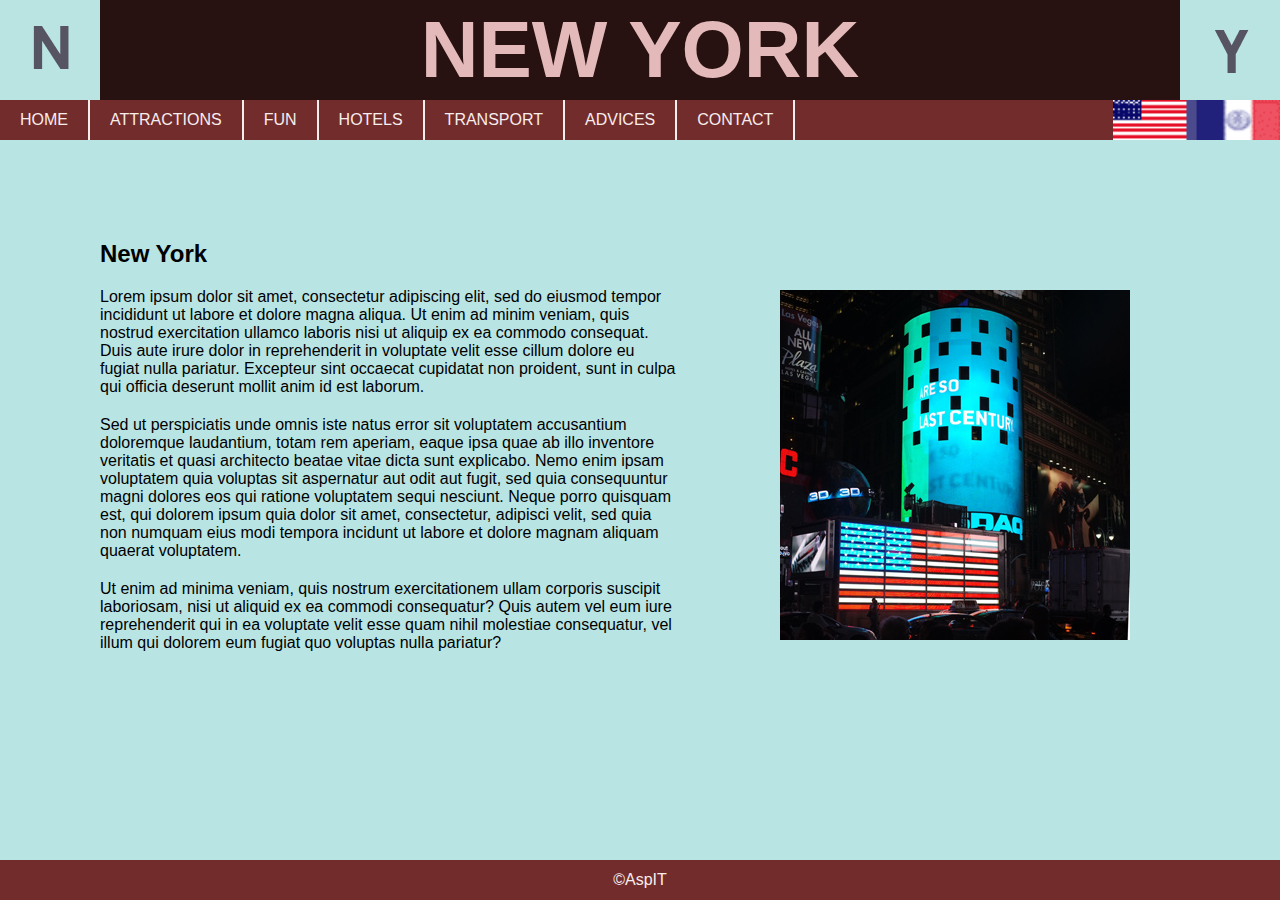
<file: Floats, Flexbox, Variables - New York/index.html>
<!DOCTYPE html>
<html lang="en">
<head>
    <meta charset="UTF-8">
    <meta name="viewport" content="width=device-width, initial-scale=1.0">
    <link a href="css/style.css" type="text/css" rel="stylesheet">
    <title>New York</title>
</head>
<body>
    <header>
        <a href="index.html">
            <img src="img/N.jpg" class="left">
        
        
        <h1>New York</h1>
        
        <img src="img/y.jpg" class="right"></a>
    </header>

    <nav>
        <ul>
            <li><a href="index.html">HOME</a></li>
            <li><a href="attractions.html">ATTRACTIONS</a></li>
            <li><a href="fun.html">FUN</a></li>
            <li><a href="hotels.html">HOTELS</a></li>
            <li><a href="transport.html">TRANSPORT</a></li>
            <li><a href="advices.html">ADVICES</a></li>
            <li><a href="contact.html" class="noborder">CONTACT</a></li>
        </ul>

        <img src="img/bothflags.png">
    </nav>

    <main>
        <section>
            <article>
                <div class="left-column">
                    <h2>New York</h2>

                    <p>Lorem ipsum dolor sit amet, consectetur adipiscing elit, sed do eiusmod tempor incididunt ut labore et dolore magna aliqua. Ut enim ad minim veniam, quis nostrud exercitation ullamco laboris nisi ut aliquip ex ea commodo consequat. Duis aute irure dolor in reprehenderit in voluptate velit esse cillum dolore eu fugiat nulla pariatur. Excepteur sint occaecat cupidatat non proident, sunt in culpa qui officia deserunt mollit anim id est laborum.</p>

                    <p>Sed ut perspiciatis unde omnis iste natus error sit voluptatem accusantium doloremque laudantium, totam rem aperiam, eaque ipsa quae ab illo inventore veritatis et quasi architecto beatae vitae dicta sunt explicabo. Nemo enim ipsam voluptatem quia voluptas sit aspernatur aut odit aut fugit, sed quia consequuntur magni dolores eos qui ratione voluptatem sequi nesciunt. Neque porro quisquam est, qui dolorem ipsum quia dolor sit amet, consectetur, adipisci velit, sed quia non numquam eius modi tempora incidunt ut labore et dolore magnam aliquam quaerat voluptatem.</p>

                    <p>Ut enim ad minima veniam, quis nostrum exercitationem ullam corporis suscipit laboriosam, nisi ut aliquid ex ea commodi consequatur? Quis autem vel eum iure reprehenderit qui in ea voluptate velit esse quam nihil molestiae consequatur, vel illum qui dolorem eum fugiat quo voluptas nulla pariatur?</p>
                </div>

                <div class="right-column">
                    <img src="img/forside.jpg">
                </div>

               
            </article>
        </section>

    </main>

    <footer>
        <p>&#169;AspIT</p>
    </footer>
    
</body>
</html>
</file>
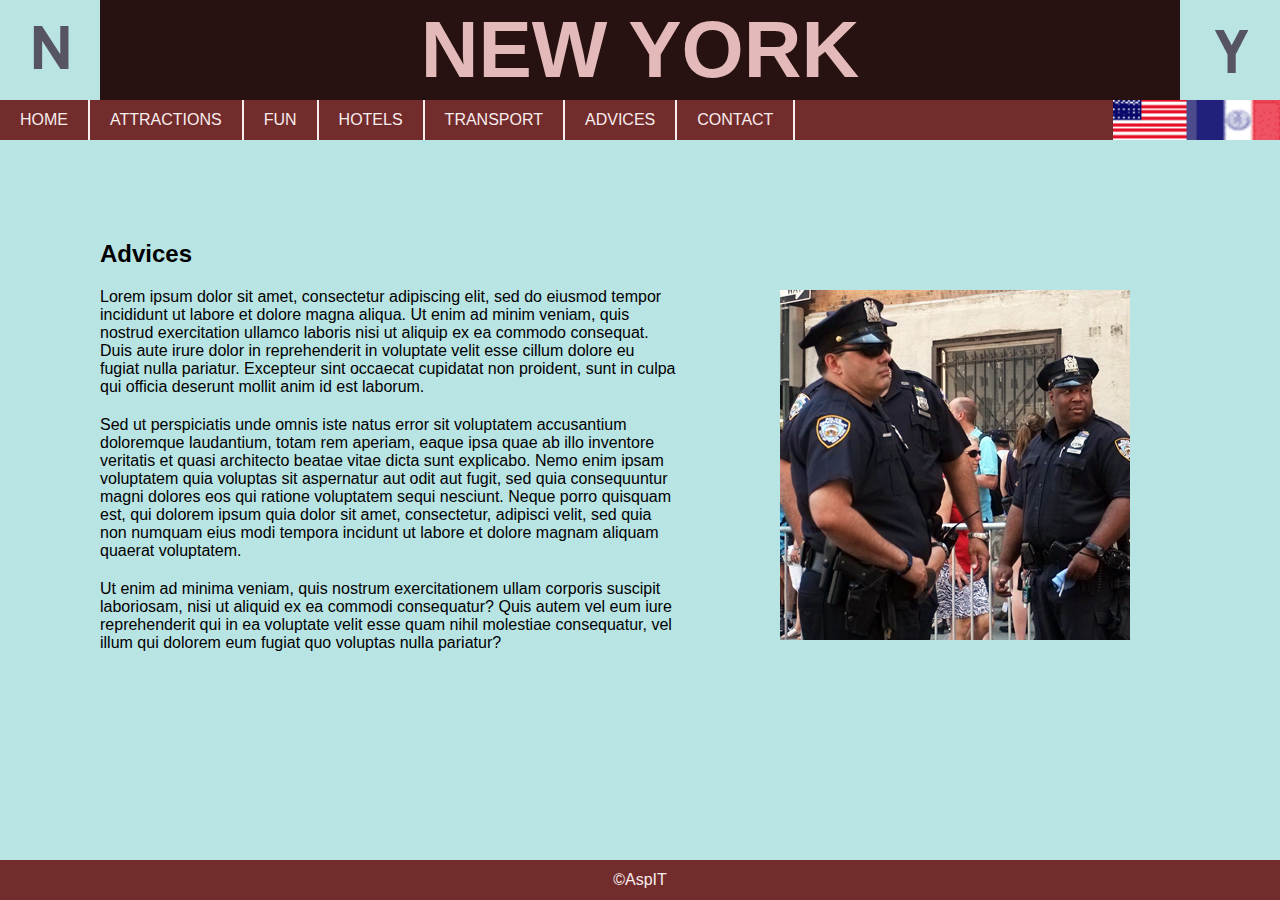
<file: Floats, Flexbox, Variables - New York/advices.html>
<!DOCTYPE html>
<html lang="en">
<head>
    <meta charset="UTF-8">
    <meta name="viewport" content="width=device-width, initial-scale=1.0">
    <link a href="css/style.css" type="text/css" rel="stylesheet">
    <title>New York</title>
</head>
<body>
    <header>
        <a href="index.html">
            <img src="img/N.jpg" class="left">
        <div><h1>New York</h1></div>
        <img src="img/y.jpg" class="right"></a>
    </header>

    <nav>
        <ul>
            <li><a href="index.html">HOME</a></li>
            <li><a href="attractions.html">ATTRACTIONS</a></li>
            <li><a href="fun.html">FUN</a></li>
            <li><a href="hotels.html">HOTELS</a></li>
            <li><a href="transport.html">TRANSPORT</a></li>
            <li><a href="advices.html">ADVICES</a></li>
            <li><a href="contact.html" class="noborder">CONTACT</a></li>
        </ul>

        <img src="img/bothflags.png">
    </nav>

    <main>
        <section>
            <article>
                <div class="left-column">
                    <h2>Advices</h2>

                    <p>Lorem ipsum dolor sit amet, consectetur adipiscing elit, sed do eiusmod tempor incididunt ut labore et dolore magna aliqua. Ut enim ad minim veniam, quis nostrud exercitation ullamco laboris nisi ut aliquip ex ea commodo consequat. Duis aute irure dolor in reprehenderit in voluptate velit esse cillum dolore eu fugiat nulla pariatur. Excepteur sint occaecat cupidatat non proident, sunt in culpa qui officia deserunt mollit anim id est laborum.</p>

                    <p>Sed ut perspiciatis unde omnis iste natus error sit voluptatem accusantium doloremque laudantium, totam rem aperiam, eaque ipsa quae ab illo inventore veritatis et quasi architecto beatae vitae dicta sunt explicabo. Nemo enim ipsam voluptatem quia voluptas sit aspernatur aut odit aut fugit, sed quia consequuntur magni dolores eos qui ratione voluptatem sequi nesciunt. Neque porro quisquam est, qui dolorem ipsum quia dolor sit amet, consectetur, adipisci velit, sed quia non numquam eius modi tempora incidunt ut labore et dolore magnam aliquam quaerat voluptatem.</p>

                    <p>Ut enim ad minima veniam, quis nostrum exercitationem ullam corporis suscipit laboriosam, nisi ut aliquid ex ea commodi consequatur? Quis autem vel eum iure reprehenderit qui in ea voluptate velit esse quam nihil molestiae consequatur, vel illum qui dolorem eum fugiat quo voluptas nulla pariatur?</p>
                </div>

                <div class="right-column">
                    <img src="img/advices.jpg">
                </div>

               
            </article>
        </section>

    </main>

    <footer>
        <p>&#169;AspIT</p>
    </footer>
    
</body>
</html>
</file>
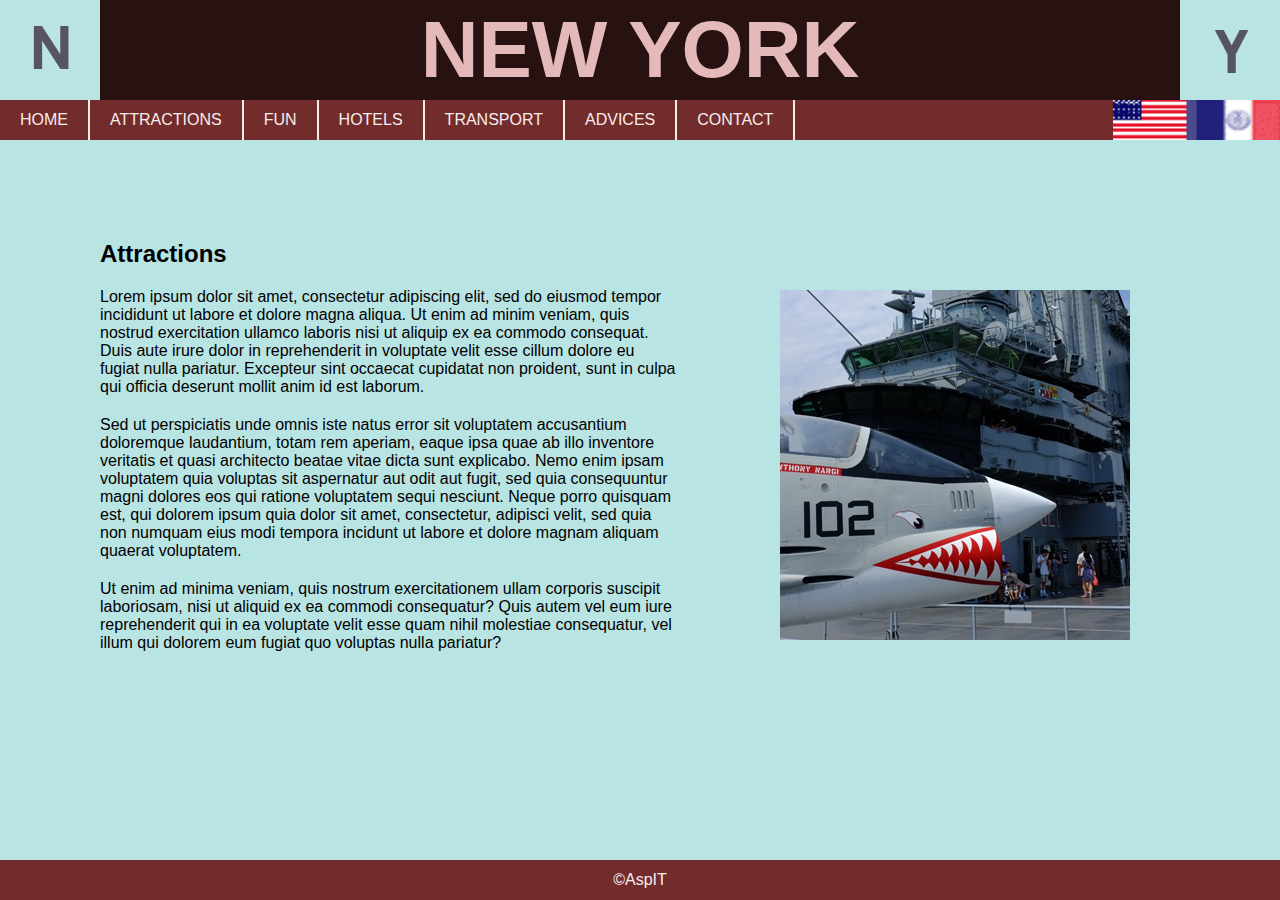
<file: Floats, Flexbox, Variables - New York/attractions.html>
<!DOCTYPE html>
<html lang="en">
<head>
    <meta charset="UTF-8">
    <meta name="viewport" content="width=device-width, initial-scale=1.0">
    <link a href="css/style.css" type="text/css" rel="stylesheet">
    <title>New York</title>
</head>
<body>
    <header>
        <a href="index.html">
            <img src="img/N.jpg" class="left">
        <div><h1>New York</h1></div>
        <img src="img/y.jpg" class="right"></a>
    </header>

    <nav>
        <ul>
            <li><a href="index.html">HOME</a></li>
            <li><a href="attractions.html">ATTRACTIONS</a></li>
            <li><a href="fun.html">FUN</a></li>
            <li><a href="hotels.html">HOTELS</a></li>
            <li><a href="transport.html">TRANSPORT</a></li>
            <li><a href="advices.html">ADVICES</a></li>
            <li><a href="contact.html" class="noborder">CONTACT</a></li>
        </ul>

        <img src="img/bothflags.png">
    </nav>

    <main>
        <section>
            <article>
                <div class="left-column">
                    <h2>Attractions</h2>

                    <p>Lorem ipsum dolor sit amet, consectetur adipiscing elit, sed do eiusmod tempor incididunt ut labore et dolore magna aliqua. Ut enim ad minim veniam, quis nostrud exercitation ullamco laboris nisi ut aliquip ex ea commodo consequat. Duis aute irure dolor in reprehenderit in voluptate velit esse cillum dolore eu fugiat nulla pariatur. Excepteur sint occaecat cupidatat non proident, sunt in culpa qui officia deserunt mollit anim id est laborum.</p>

                    <p>Sed ut perspiciatis unde omnis iste natus error sit voluptatem accusantium doloremque laudantium, totam rem aperiam, eaque ipsa quae ab illo inventore veritatis et quasi architecto beatae vitae dicta sunt explicabo. Nemo enim ipsam voluptatem quia voluptas sit aspernatur aut odit aut fugit, sed quia consequuntur magni dolores eos qui ratione voluptatem sequi nesciunt. Neque porro quisquam est, qui dolorem ipsum quia dolor sit amet, consectetur, adipisci velit, sed quia non numquam eius modi tempora incidunt ut labore et dolore magnam aliquam quaerat voluptatem.</p>

                    <p>Ut enim ad minima veniam, quis nostrum exercitationem ullam corporis suscipit laboriosam, nisi ut aliquid ex ea commodi consequatur? Quis autem vel eum iure reprehenderit qui in ea voluptate velit esse quam nihil molestiae consequatur, vel illum qui dolorem eum fugiat quo voluptas nulla pariatur?</p>
                </div>

                <div class="right-column">
                    <img src="img/attractions.jpg">
                </div>

               
            </article>
        </section>

    </main>

    <footer>
        <p>&#169;AspIT</p>
    </footer>
    
</body>
</html>
</file>
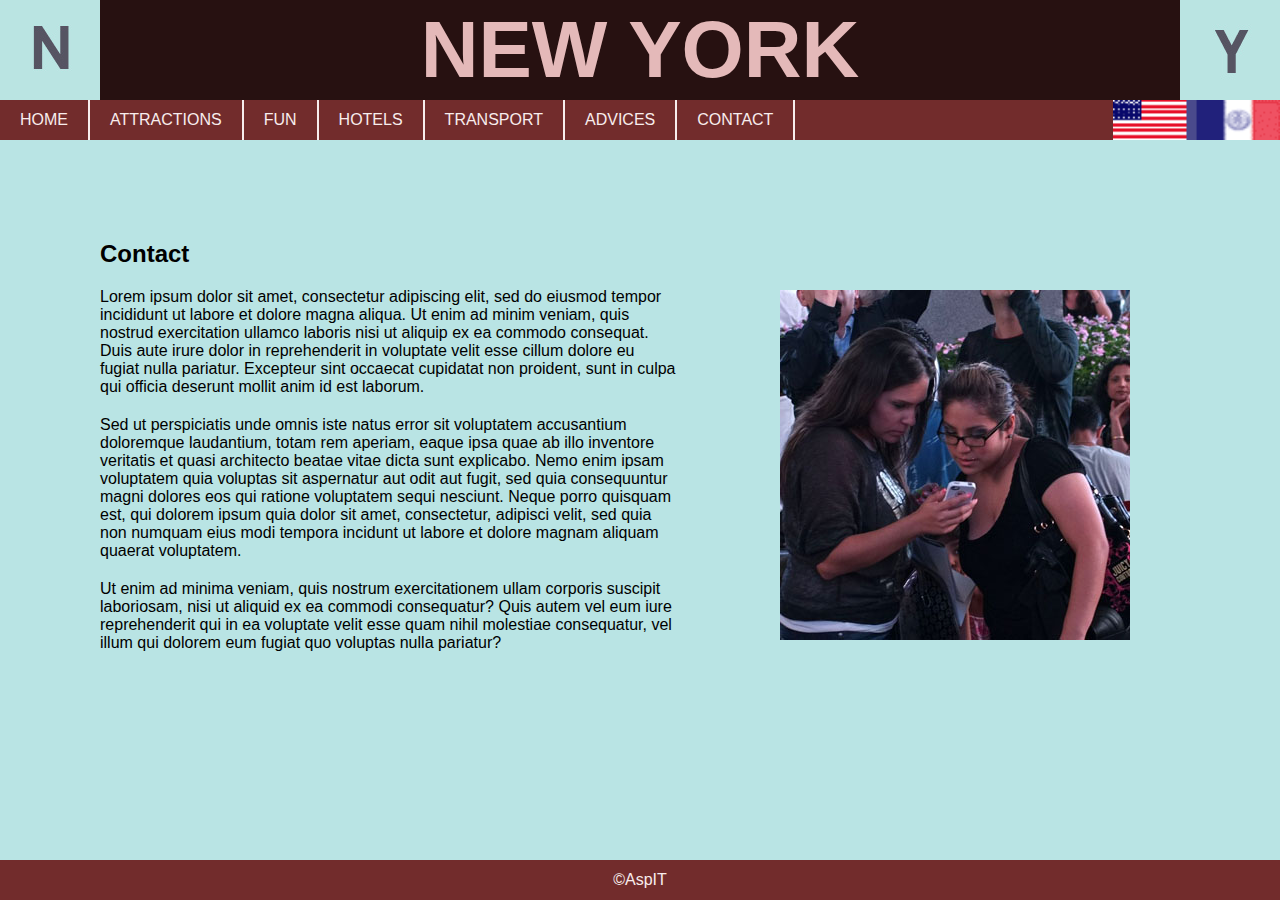
<file: Floats, Flexbox, Variables - New York/contact.html>
<!DOCTYPE html>
<html lang="en">
<head>
    <meta charset="UTF-8">
    <meta name="viewport" content="width=device-width, initial-scale=1.0">
    <link a href="css/style.css" type="text/css" rel="stylesheet">
    <title>New York</title>
</head>
<body>
    <header>
        <a href="index.html">
            <img src="img/N.jpg" class="left">
        <div><h1>New York</h1></div>
        <img src="img/y.jpg" class="right"></a>
    </header>

    <nav>
        <ul>
            <li><a href="index.html">HOME</a></li>
            <li><a href="attractions.html">ATTRACTIONS</a></li>
            <li><a href="fun.html">FUN</a></li>
            <li><a href="hotels.html">HOTELS</a></li>
            <li><a href="transport.html">TRANSPORT</a></li>
            <li><a href="advices.html">ADVICES</a></li>
            <li><a href="contact.html" class="noborder">CONTACT</a></li>
        </ul>

        <img src="img/bothflags.png">
    </nav>

    <main>
        <section>
            <article>
                <div class="left-column">
                    <h2>Contact</h2>

                    <p>Lorem ipsum dolor sit amet, consectetur adipiscing elit, sed do eiusmod tempor incididunt ut labore et dolore magna aliqua. Ut enim ad minim veniam, quis nostrud exercitation ullamco laboris nisi ut aliquip ex ea commodo consequat. Duis aute irure dolor in reprehenderit in voluptate velit esse cillum dolore eu fugiat nulla pariatur. Excepteur sint occaecat cupidatat non proident, sunt in culpa qui officia deserunt mollit anim id est laborum.</p>

                    <p>Sed ut perspiciatis unde omnis iste natus error sit voluptatem accusantium doloremque laudantium, totam rem aperiam, eaque ipsa quae ab illo inventore veritatis et quasi architecto beatae vitae dicta sunt explicabo. Nemo enim ipsam voluptatem quia voluptas sit aspernatur aut odit aut fugit, sed quia consequuntur magni dolores eos qui ratione voluptatem sequi nesciunt. Neque porro quisquam est, qui dolorem ipsum quia dolor sit amet, consectetur, adipisci velit, sed quia non numquam eius modi tempora incidunt ut labore et dolore magnam aliquam quaerat voluptatem.</p>

                    <p>Ut enim ad minima veniam, quis nostrum exercitationem ullam corporis suscipit laboriosam, nisi ut aliquid ex ea commodi consequatur? Quis autem vel eum iure reprehenderit qui in ea voluptate velit esse quam nihil molestiae consequatur, vel illum qui dolorem eum fugiat quo voluptas nulla pariatur?</p>
                </div>

                <div class="right-column">
                    <img src="img/contact.jpg">
                </div>

               
            </article>
        </section>

    </main>

    <footer>
        <p>&#169;AspIT</p>
    </footer>
    
</body>
</html>
</file>
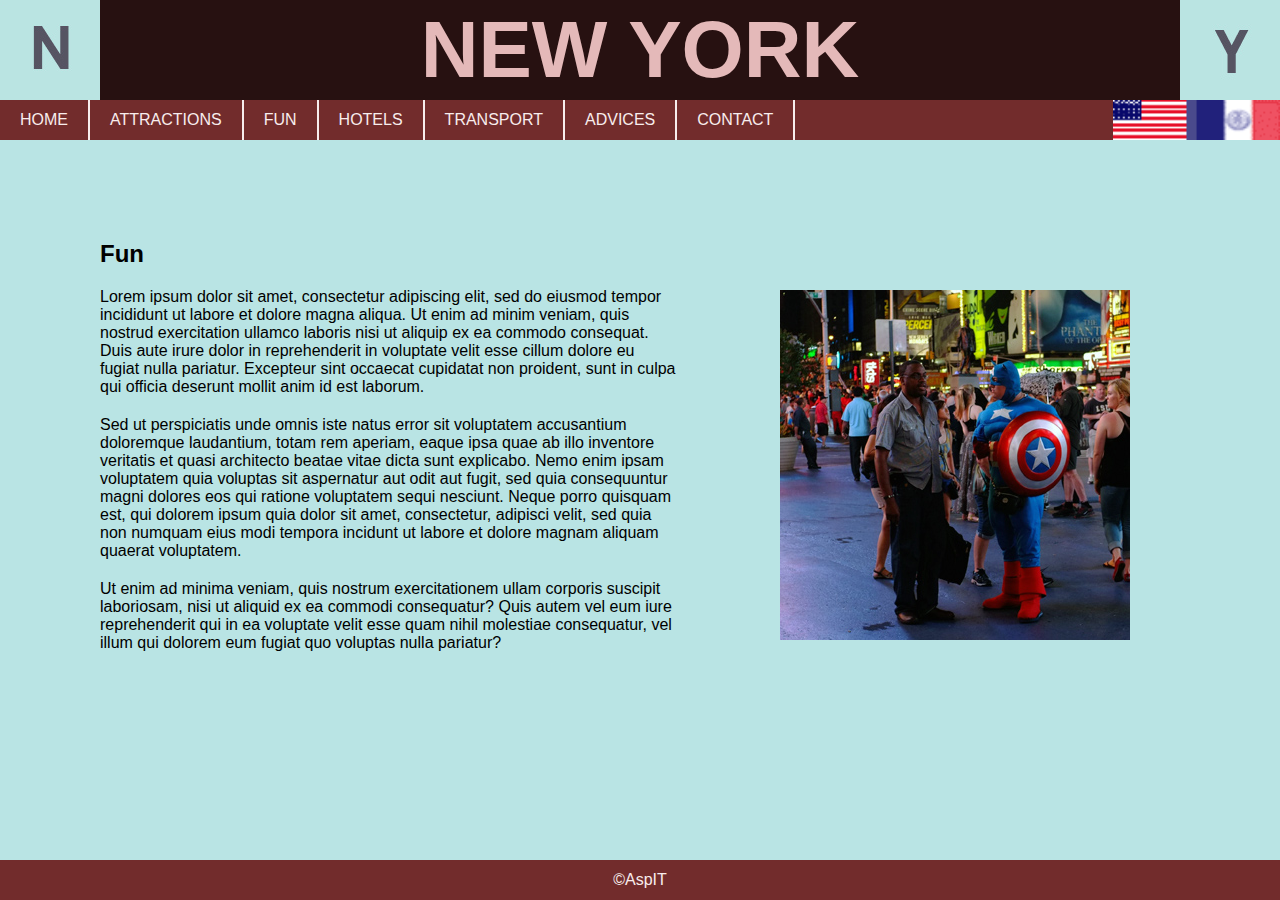
<file: Floats, Flexbox, Variables - New York/fun.html>
<!DOCTYPE html>
<html lang="en">
<head>
    <meta charset="UTF-8">
    <meta name="viewport" content="width=device-width, initial-scale=1.0">
    <link a href="css/style.css" type="text/css" rel="stylesheet">
    <title>New York</title>
</head>
<body>
    <header>
        <a href="index.html">
            <img src="img/N.jpg" class="left">
        <div><h1>New York</h1></div>
        <img src="img/y.jpg" class="right"></a>
    </header>

    <nav>
        <ul>
            <li><a href="index.html">HOME</a></li>
            <li><a href="attractions.html">ATTRACTIONS</a></li>
            <li><a href="fun.html">FUN</a></li>
            <li><a href="hotels.html">HOTELS</a></li>
            <li><a href="transport.html">TRANSPORT</a></li>
            <li><a href="advices.html">ADVICES</a></li>
            <li><a href="contact.html" class="noborder">CONTACT</a></li>
        </ul>

        <img src="img/bothflags.png">
    </nav>

    <main>
        <section>
            <article>
                <div class="left-column">
                    <h2>Fun</h2>

                    <p>Lorem ipsum dolor sit amet, consectetur adipiscing elit, sed do eiusmod tempor incididunt ut labore et dolore magna aliqua. Ut enim ad minim veniam, quis nostrud exercitation ullamco laboris nisi ut aliquip ex ea commodo consequat. Duis aute irure dolor in reprehenderit in voluptate velit esse cillum dolore eu fugiat nulla pariatur. Excepteur sint occaecat cupidatat non proident, sunt in culpa qui officia deserunt mollit anim id est laborum.</p>

                    <p>Sed ut perspiciatis unde omnis iste natus error sit voluptatem accusantium doloremque laudantium, totam rem aperiam, eaque ipsa quae ab illo inventore veritatis et quasi architecto beatae vitae dicta sunt explicabo. Nemo enim ipsam voluptatem quia voluptas sit aspernatur aut odit aut fugit, sed quia consequuntur magni dolores eos qui ratione voluptatem sequi nesciunt. Neque porro quisquam est, qui dolorem ipsum quia dolor sit amet, consectetur, adipisci velit, sed quia non numquam eius modi tempora incidunt ut labore et dolore magnam aliquam quaerat voluptatem.</p>

                    <p>Ut enim ad minima veniam, quis nostrum exercitationem ullam corporis suscipit laboriosam, nisi ut aliquid ex ea commodi consequatur? Quis autem vel eum iure reprehenderit qui in ea voluptate velit esse quam nihil molestiae consequatur, vel illum qui dolorem eum fugiat quo voluptas nulla pariatur?</p>
                </div>

                <div class="right-column">
                    <img src="img/fun.jpg">
                </div>

               
            </article>
        </section>

    </main>

    <footer>
        <p>&#169;AspIT</p>
    </footer>
    
</body>
</html>
</file>
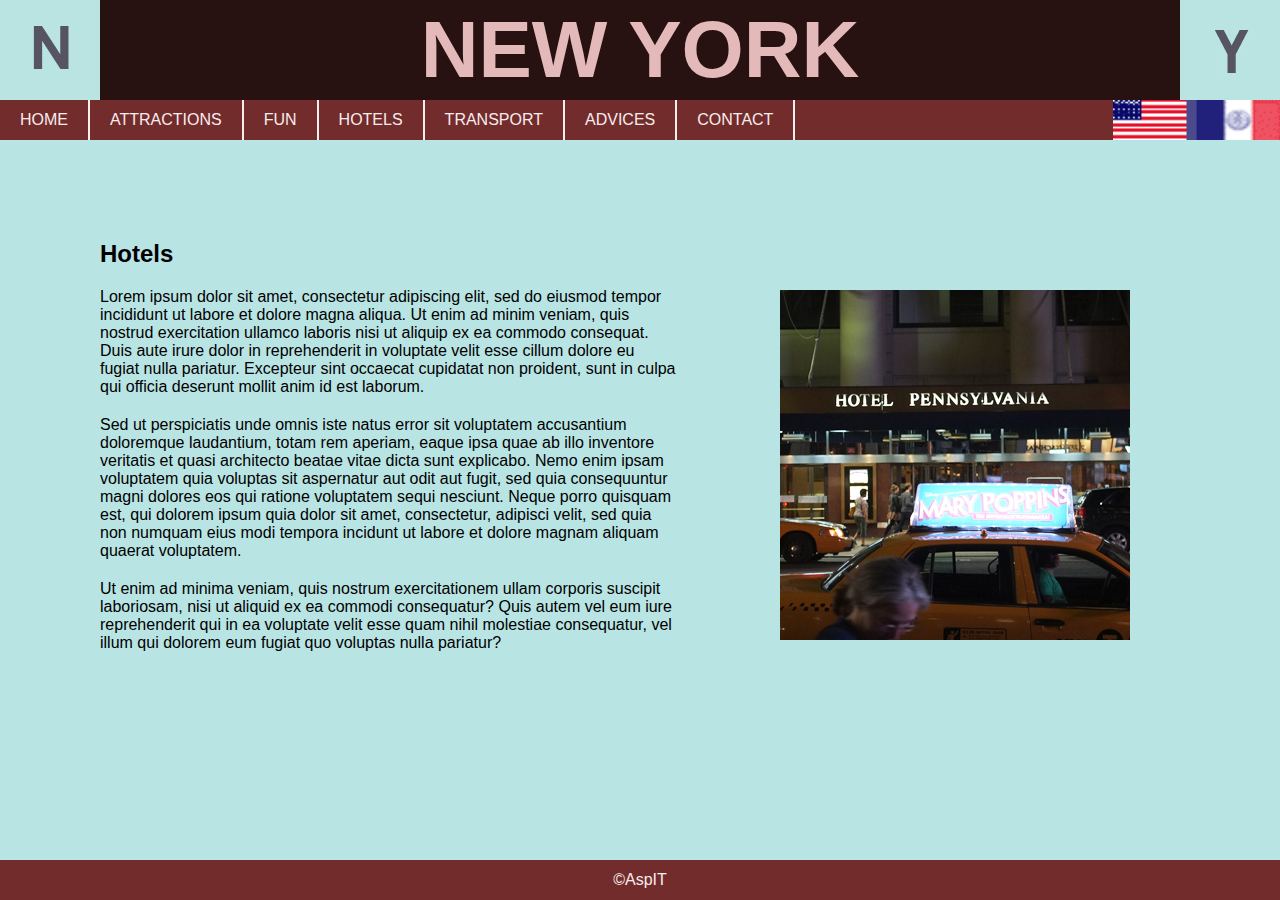
<file: Floats, Flexbox, Variables - New York/hotels.html>
<!DOCTYPE html>
<html lang="en">
<head>
    <meta charset="UTF-8">
    <meta name="viewport" content="width=device-width, initial-scale=1.0">
    <link a href="css/style.css" type="text/css" rel="stylesheet">
    <title>New York</title>
</head>
<body>
    <header>
        <a href="index.html">
            <img src="img/N.jpg" class="left">
        <div><h1>New York</h1></div>
        <img src="img/y.jpg" class="right"></a>
    </header>

    <nav>
        <ul>
            <li><a href="index.html">HOME</a></li>
            <li><a href="attractions.html">ATTRACTIONS</a></li>
            <li><a href="fun.html">FUN</a></li>
            <li><a href="hotels.html">HOTELS</a></li>
            <li><a href="transport.html">TRANSPORT</a></li>
            <li><a href="advices.html">ADVICES</a></li>
            <li><a href="contact.html" class="noborder">CONTACT</a></li>
        </ul>

        <img src="img/bothflags.png">
    </nav>

    <main>
        <section>
            <article>
                <div class="left-column">
                    <h2>Hotels</h2>

                    <p>Lorem ipsum dolor sit amet, consectetur adipiscing elit, sed do eiusmod tempor incididunt ut labore et dolore magna aliqua. Ut enim ad minim veniam, quis nostrud exercitation ullamco laboris nisi ut aliquip ex ea commodo consequat. Duis aute irure dolor in reprehenderit in voluptate velit esse cillum dolore eu fugiat nulla pariatur. Excepteur sint occaecat cupidatat non proident, sunt in culpa qui officia deserunt mollit anim id est laborum.</p>

                    <p>Sed ut perspiciatis unde omnis iste natus error sit voluptatem accusantium doloremque laudantium, totam rem aperiam, eaque ipsa quae ab illo inventore veritatis et quasi architecto beatae vitae dicta sunt explicabo. Nemo enim ipsam voluptatem quia voluptas sit aspernatur aut odit aut fugit, sed quia consequuntur magni dolores eos qui ratione voluptatem sequi nesciunt. Neque porro quisquam est, qui dolorem ipsum quia dolor sit amet, consectetur, adipisci velit, sed quia non numquam eius modi tempora incidunt ut labore et dolore magnam aliquam quaerat voluptatem.</p>

                    <p>Ut enim ad minima veniam, quis nostrum exercitationem ullam corporis suscipit laboriosam, nisi ut aliquid ex ea commodi consequatur? Quis autem vel eum iure reprehenderit qui in ea voluptate velit esse quam nihil molestiae consequatur, vel illum qui dolorem eum fugiat quo voluptas nulla pariatur?</p>
                </div>

                <div class="right-column">
                    <img src="img/hotel.jpg">
                </div>

               
            </article>
        </section>

    </main>

    <footer>
        <p>&#169;AspIT</p>
    </footer>
    
</body>
</html>
</file>
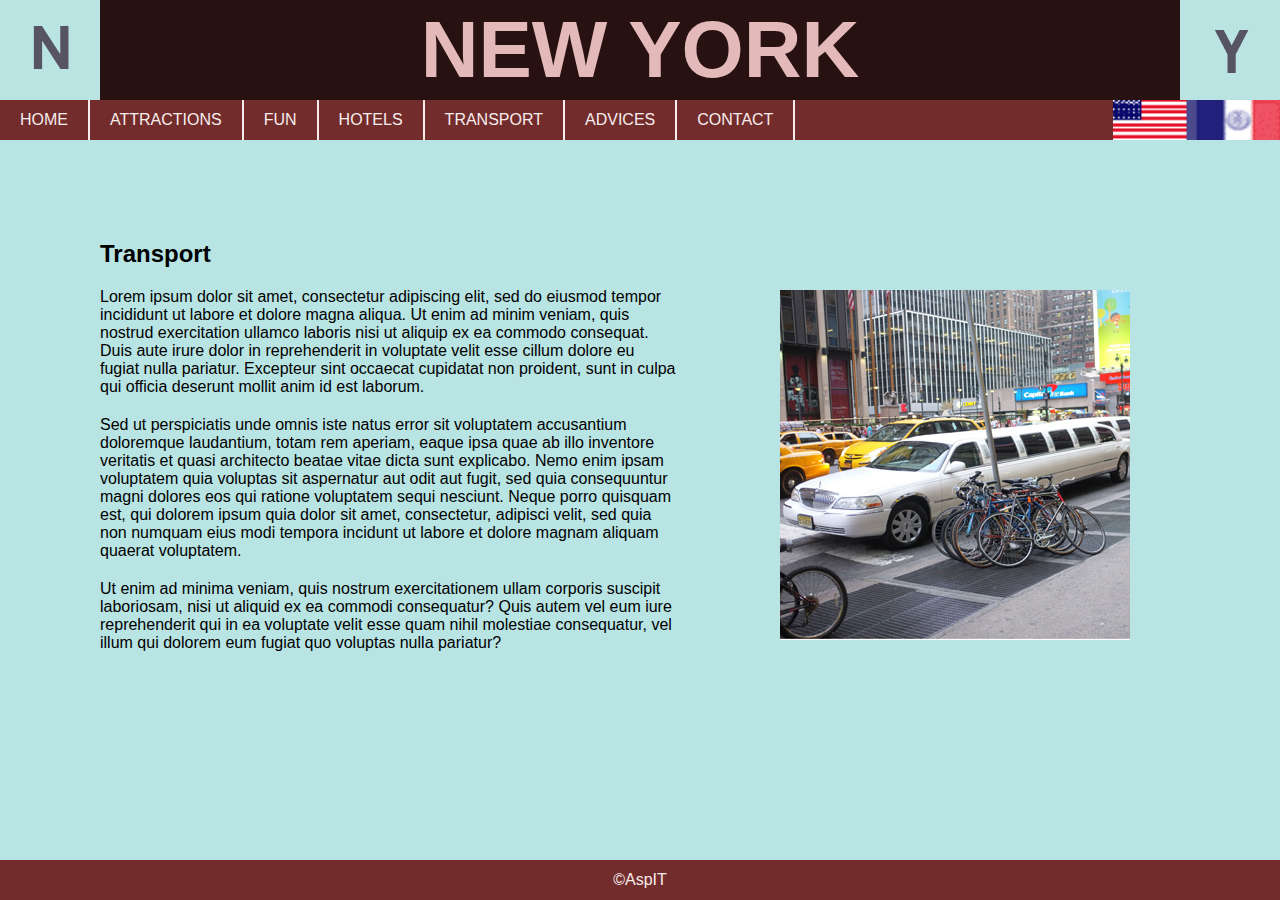
<file: Floats, Flexbox, Variables - New York/transport.html>
<!DOCTYPE html>
<html lang="en">
<head>
    <meta charset="UTF-8">
    <meta name="viewport" content="width=device-width, initial-scale=1.0">
    <link a href="css/style.css" type="text/css" rel="stylesheet">
    <title>New York</title>
</head>
<body>
    <header>
        <a href="index.html">
            <img src="img/N.jpg" class="left">
            <span><h1>New York</h1></span>
            <img src="img/y.jpg" class="right"></a>
        
    </header>

    <nav>
        <ul>
            <li><a href="index.html">HOME</a></li>
            <li><a href="attractions.html">ATTRACTIONS</a></li>
            <li><a href="fun.html">FUN</a></li>
            <li><a href="hotels.html">HOTELS</a></li>
            <li><a href="transport.html">TRANSPORT</a></li>
            <li><a href="advices.html">ADVICES</a></li>
            <li><a href="contact.html" class="noborder">CONTACT</a></li>
        </ul>

        <img src="img/bothflags.png">
    </nav>

    <main>
        <section>
            <article>
                <div class="left-column">
                    <h2>Transport</h2>

                    <p>Lorem ipsum dolor sit amet, consectetur adipiscing elit, sed do eiusmod tempor incididunt ut labore et dolore magna aliqua. Ut enim ad minim veniam, quis nostrud exercitation ullamco laboris nisi ut aliquip ex ea commodo consequat. Duis aute irure dolor in reprehenderit in voluptate velit esse cillum dolore eu fugiat nulla pariatur. Excepteur sint occaecat cupidatat non proident, sunt in culpa qui officia deserunt mollit anim id est laborum.</p>

                    <p>Sed ut perspiciatis unde omnis iste natus error sit voluptatem accusantium doloremque laudantium, totam rem aperiam, eaque ipsa quae ab illo inventore veritatis et quasi architecto beatae vitae dicta sunt explicabo. Nemo enim ipsam voluptatem quia voluptas sit aspernatur aut odit aut fugit, sed quia consequuntur magni dolores eos qui ratione voluptatem sequi nesciunt. Neque porro quisquam est, qui dolorem ipsum quia dolor sit amet, consectetur, adipisci velit, sed quia non numquam eius modi tempora incidunt ut labore et dolore magnam aliquam quaerat voluptatem.</p>

                    <p>Ut enim ad minima veniam, quis nostrum exercitationem ullam corporis suscipit laboriosam, nisi ut aliquid ex ea commodi consequatur? Quis autem vel eum iure reprehenderit qui in ea voluptate velit esse quam nihil molestiae consequatur, vel illum qui dolorem eum fugiat quo voluptas nulla pariatur?</p>
                </div>

                <div class="right-column">
                    <img src="img/transport.jpg">
                </div>

               
            </article>
        </section>

    </main>

    <footer>
        <p>&#169;AspIT</p>
    </footer>
    
</body>
</html>
</file>
<file: Floats, Flexbox, Variables - New York/css/style.css>
:root {
    --main-hue: 0;
    --main-color-s: 44%;
    --main-color-l: 81%;

    --contrast: hsl(calc(var(--main-hue) + 180), var(--main-color-s), var(--main-color-l));

    --main-color: hsl(var(--main-hue),44%, 81%);
    --light-main-color: hsl(var(--main-hue), 44%, 95%);
    --medium-dark-main-color: hsl(var(--main-hue), 44%, 31%);
    --dark-main-color: hsl(var(--main-hue), 40%, 11%);

    --border: 2px solid var(--light-main-color);
}

* {
    margin: 0;
    padding: 0;
}

/* Main styling */

body {
    font-family: Verdana, Geneva, Tahoma, sans-serif;
    height: 100vh;
    background-color: var(--contrast);
}

/* Header styling */

header {
    height: 100px;
    background-color: var(--dark-main-color);
    text-align: center;
    text-transform: uppercase;
    line-height: 100px;
    font-size: 40px;
}

header h1 {
    color: var(--main-color);
}

header a {
    text-decoration: none;
    display: flex;
    justify-content: space-between;
}


/* Nav styling */

nav, footer {
    background-color: var(--medium-dark-main-color);
    height: 40px;
    width: 100vw;
    color: var(--light-main-color);
    line-height: 40px;
    display: flex;
}
nav {
    justify-content: space-between;
    flex-wrap: wrap;
}
nav ul {
    list-style-type: none;
    display: flex;
    flex-wrap: wrap;
}
nav ul li {
    padding-left: 20px;
    display: flex;
}
nav ul li a {
    border-right: var(--border);
    color: inherit;
    text-decoration: none;
    padding-right: 20px;
}
nav img {
    height: 40px;
    flex-wrap: wrap;
}


/* Content area styling */
article {
    display: flex;
    height: calc(100vh - 210px);
    justify-content:space-between;
}

article div:first-of-type {
    width: 45%;
    margin-left: 100px;
    margin-top: 100px;
}
article img {
    margin-top:150px;
    margin-right: 150px;
}
h2, p {
    margin-bottom: 20px;
}


/* Footer styling */
footer {
    margin-top: 30px;
    justify-content: center;
}





@media screen and (max-width:1200px) {
    * {
        margin: 0;
        padding: 0;
    }


    /* Main styling */
    body {
        font-family: Verdana, Geneva, Tahoma, sans-serif;
        height: 100vh;
    }

    header {
        height: 100px;
        background-color: var(--dark-main-color);
        text-transform: uppercase;
        line-height: 40px;
    }
    header h1 {
        color: var(--main-color);
    }
    header a {
        align-items: center;
        text-decoration: none;
    }


    /* Nav styling */
    nav {
        float: left;
        height: calc(100vh - 140px);
        width: min-content;
        color: var(--light-main-color);
        display: block;
    }
    nav ul {
        background-color: var(--medium-dark-main-color);
    }
    nav ul li {
        background-color: var(--medium-dark-main-color);
    }
    nav ul li a {
        margin: 20px 0px;
        border-right: none;
        border-bottom: var(--border);
        text-decoration: none;
    }
    nav img {
        display: none;
    }


    /* Content area styling */
    main {
        height: calc(100vh - 180px);
    }
    main article div:first-of-type {
        width: calc(100vw - 100px);
        margin-top: 20px;
        margin-left: 80px;
        margin-right: 20px;
    }
    main article img {
        display: none;
    }
    h2, p {
        margin-bottom: 10px;
    }


    /* Footer styling */
    footer {
        background-color: var(--medium-dark-main-color);
        height: 40px;
        width: 100vw;
        color: var(--light-main-color);
    }

}
</file>
